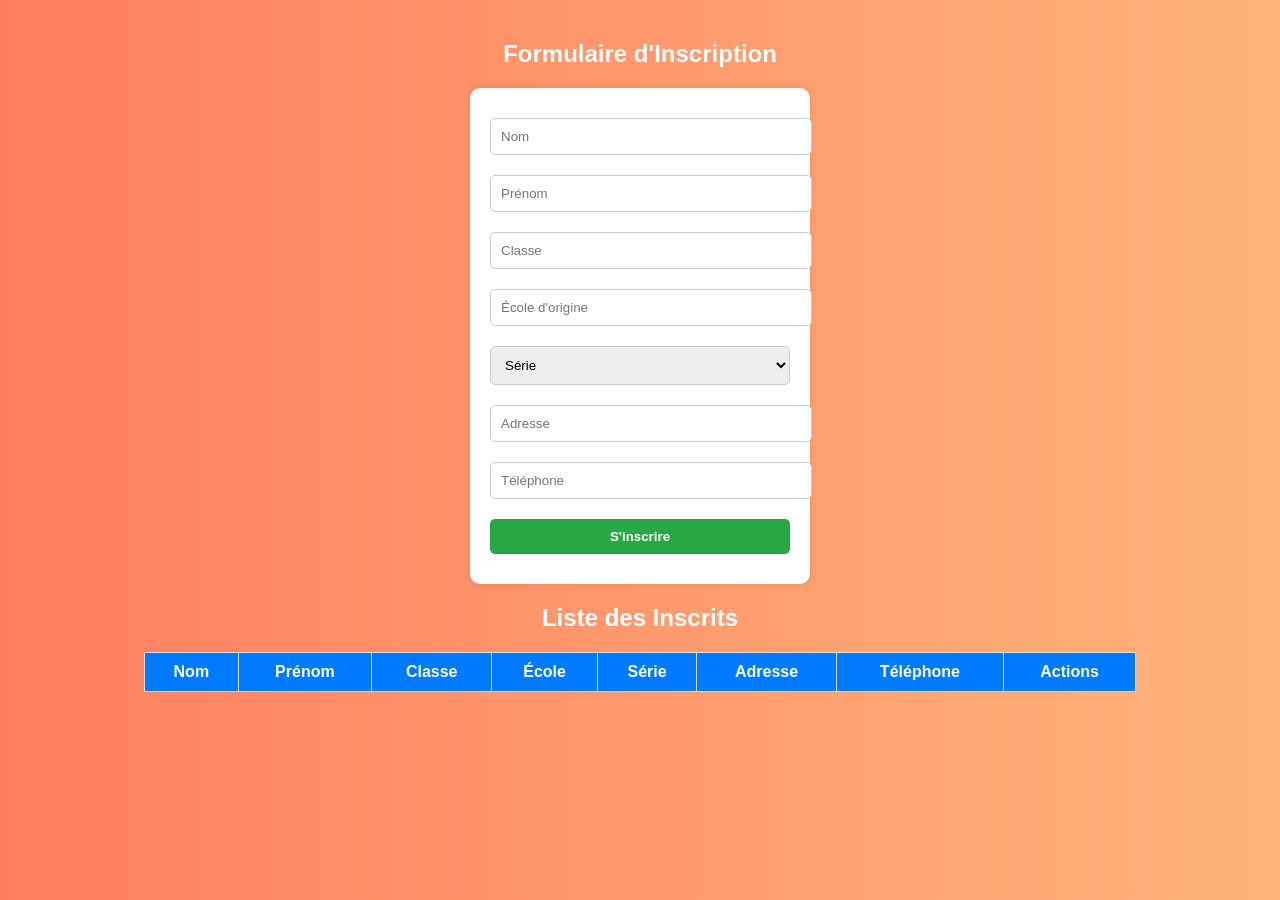
<file: index.html>
<!DOCTYPE html>
<html lang="fr">
<head>
    <meta charset="UTF-8">
    <meta name="viewport" content="width=device-width, initial-scale=1.0">
    <title>Inscription en ligne</title>
    <link rel="stylesheet" href="style.css">
</head>
<body>
    <h2>Formulaire d'Inscription</h2>
    <form id="inscriptionForm">
        <input type="text" id="nom" placeholder="Nom" required>
        <input type="text" id="prenom" placeholder="Prénom" required>
        <input type="text" id="classe" placeholder="Classe" required>
        <input type="text" id="ecole" placeholder="École d'origine" required>
        <select id="serie" required>
            <option value="">Série</option>
            <option value="A">A</option>
            <option value="C">C</option>
            <option value="D">D</option>
            <option value="L">L</option>
            <option value="S">S</option>
            <option value="OSE">OSE</option>
        </select>
        <input type="text" id="adresse" placeholder="Adresse" required>
        <input type="tel" id="telephone" placeholder="Téléphone" required>
        <button type="submit">S'inscrire</button>
    </form>

    <h2>Liste des Inscrits</h2>
    <table>
        <thead>
            <tr>
                <th>Nom</th>
                <th>Prénom</th>
                <th>Classe</th>
                <th>École</th>
                <th>Série</th>
                <th>Adresse</th>
                <th>Téléphone</th>
                <th>Actions</th>
            </tr>
        </thead>
        <tbody id="tableBody"></tbody>
    </table>

    <script src="script.js"></script>
</body>
</html>
</file>
<file: style.css>
body {
    font-family: Arial, sans-serif;
    background: linear-gradient(to right, #ff7e5f, #feb47b);
    text-align: center;
    margin: 0;
    padding: 20px;
}

h2 {
    color: white;
}

form {
    background: white;
    padding: 20px;
    border-radius: 10px;
    width: 300px;
    margin: 20px auto;
    box-shadow: 0px 0px 10px rgba(0, 0, 0, 0.1);
}

input, select, button {
    width: 100%;
    padding: 10px;
    margin: 10px 0;
    border-radius: 5px;
    border: 1px solid #ccc;
}

button {
    background: #28a745;
    color: white;
    font-weight: bold;
    border: none;
    cursor: pointer;
}

button:hover {
    background: #218838;
}

table {
    width: 80%;
    margin: auto;
    background: white;
    border-collapse: collapse;
    margin-top: 20px;
}

th, td {
    padding: 10px;
    border: 1px solid #ddd;
}

th {
    background: #007bff;
    color: white;
}

td button {
    background: red;
    color: white;
    border: none;
    padding: 5px 10px;
    cursor: pointer;
}

td button:hover {
    background: darkred;
}
</file>
